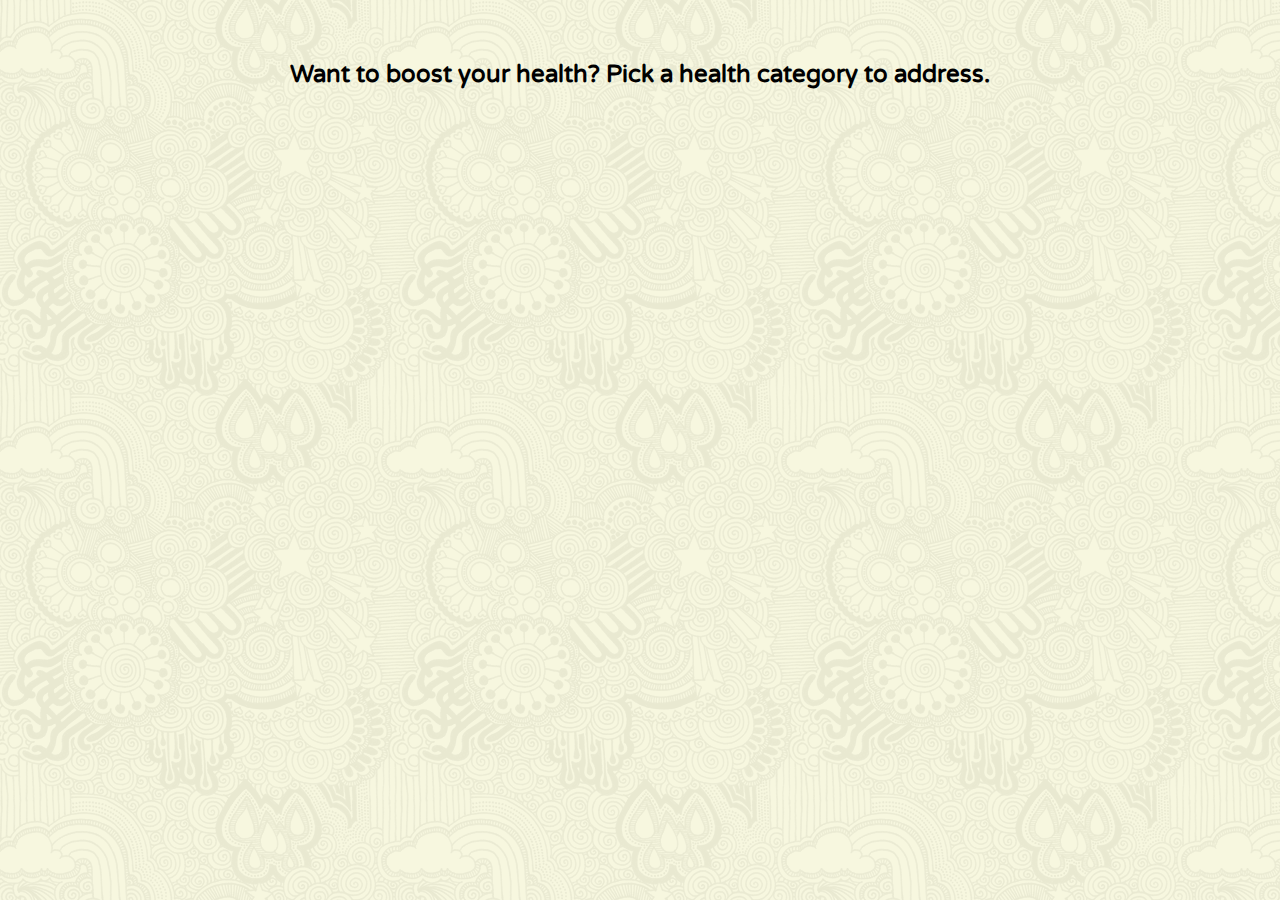
<file: index.html>
<!DOCTYPE html>
<html>
<head>
  <meta charset="utf-8">
  <title>Boost</title>
  <!-- <link rel="icon" type="image/png" href="favicon.png"> -->
  <link rel="stylesheet" type="text/css" href="css/boost.css">
  <link href="http://fonts.googleapis.com/css?family=Varela+Round" rel="stylesheet" type="text/css">
</head>
<body>
<h2 class="intro">Want to boost your health? Pick a health category to address.</h2>
<div id="canvas"></div>
<h2 class="back" style="display:none;"><span>Back to all categories</span></h2>
<div class="legend" style="display:none;">
  <span class="evidence">Evidence Scale</span>
  <div class="indicators">
    <span class="weak">weak</span>
    <span class="strong">strong</span>
  </div>
  <span class="opacity">= 2 or fewer studies</span>
</div>

<script src="javascript/jquery-2.1.0.min.js"></script>
<script src="http://d3js.org/d3.v3.min.js" charset="utf-8"></script>
<script src="javascript/boost.js"></script>
</body>
</html>
</file>
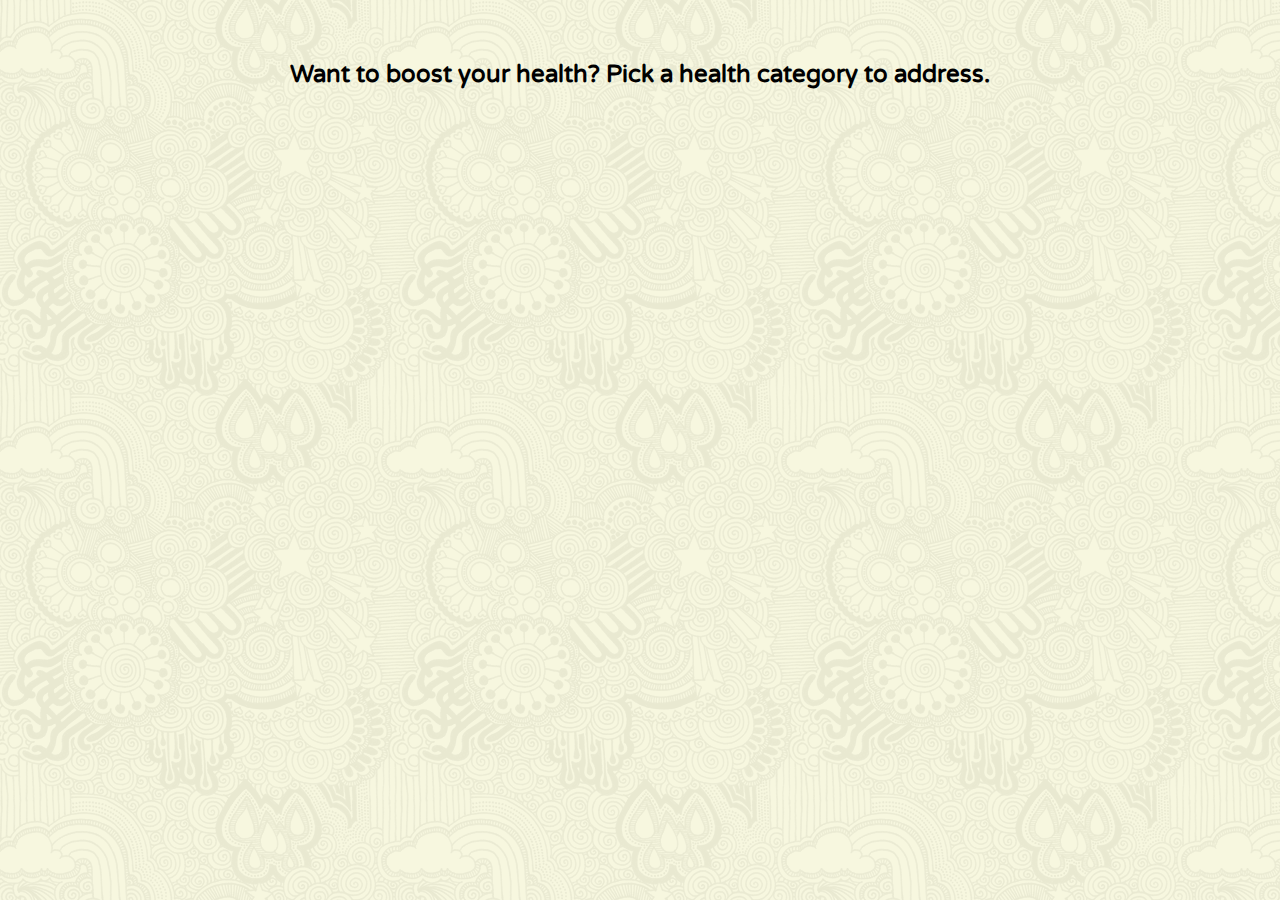
<file: boost.html>
<!DOCTYPE html>
<html>
<head>
  <meta charset="utf-8">
  <title>Boost</title>
  <!-- <link rel="icon" type="image/png" href="favicon.png"> -->
  <link rel="stylesheet" type="text/css" href="css/boost.css">
  <link href="http://fonts.googleapis.com/css?family=Varela+Round" rel="stylesheet" type="text/css">
</head>
<body>
<h2 class="intro">Want to boost your health? Pick a health category to address.</h2>
<h2 class="back" style="display:none;"><span>Back to all categories</span></h2>
<div id="canvas"></div>

<script src="javascript/jquery-2.1.0.min.js"></script>
<script src="http://d3js.org/d3.v3.min.js" charset="utf-8"></script>
<script src="javascript/boost.js"></script>
</body>
</html>
</file>
<file: css/boost.css>
html {
  background-image: url('../skulls.png');
  font-family: 'Varela Round', sans-serif;
}

body {
  margin: 0;
}

text {
  fill: white;
  text-anchor: middle;
  cursor: pointer;
}

.node rect {
  fill: steelblue;
  stroke: white;
  stroke-width: 3;
}

.node rect:hover {
  fill: #549FDE;
  cursor: pointer;
}

rect.condition {
  fill: #68948A;
  stroke: white;
  stroke-width: 3;
  margin-left: -75px;
  margin-top: -25px;
}

rect.condition:hover {
  fill: #93CFC1;
  cursor: pointer;
}

.condNode text {
  pointer-events: none;
}

circle {
  stroke: white;
  stroke-width: 3;
  cursor: pointer;
}

g.titleNode circle, 
g.titleNode text {
  cursor: default;
}

g.titleNode text {
  fill: white;
}

.category rect,
.category rect:hover {
  fill: steelblue;
}

line {
  fill: black;
  stroke: #777;
  stroke-width: 2px;
}

h2 {
  text-align: center;
  margin-top: 60px;
}

#canvas {
  width: 1500px;
  position: absolute;
  left: 50%;
  margin-left: -750px;
  margin-top: -200px;
}

.conditionGraph {
  width: 1500px;
  position: absolute;
  left: 50%;
  margin-left: -750px;
}

.typeGraph {
  position: absolute;
}

.back {
  position: relative;
  margin-top: 20px;
  width: 250px;
  left: 50%;
  margin-left: -135px;
  background: #999;
  color: white;
  padding: 10px 3px;
  border-radius: 15px;
  border: 3px solid white;
  font-size: 18px;
  cursor: pointer;
}

.back:hover {
  background: #aaa;
}

.back span {
  pointer-events: none;
  cursor: pointer;
}

.supplementLabel {
  fill: black;
}
</file>
